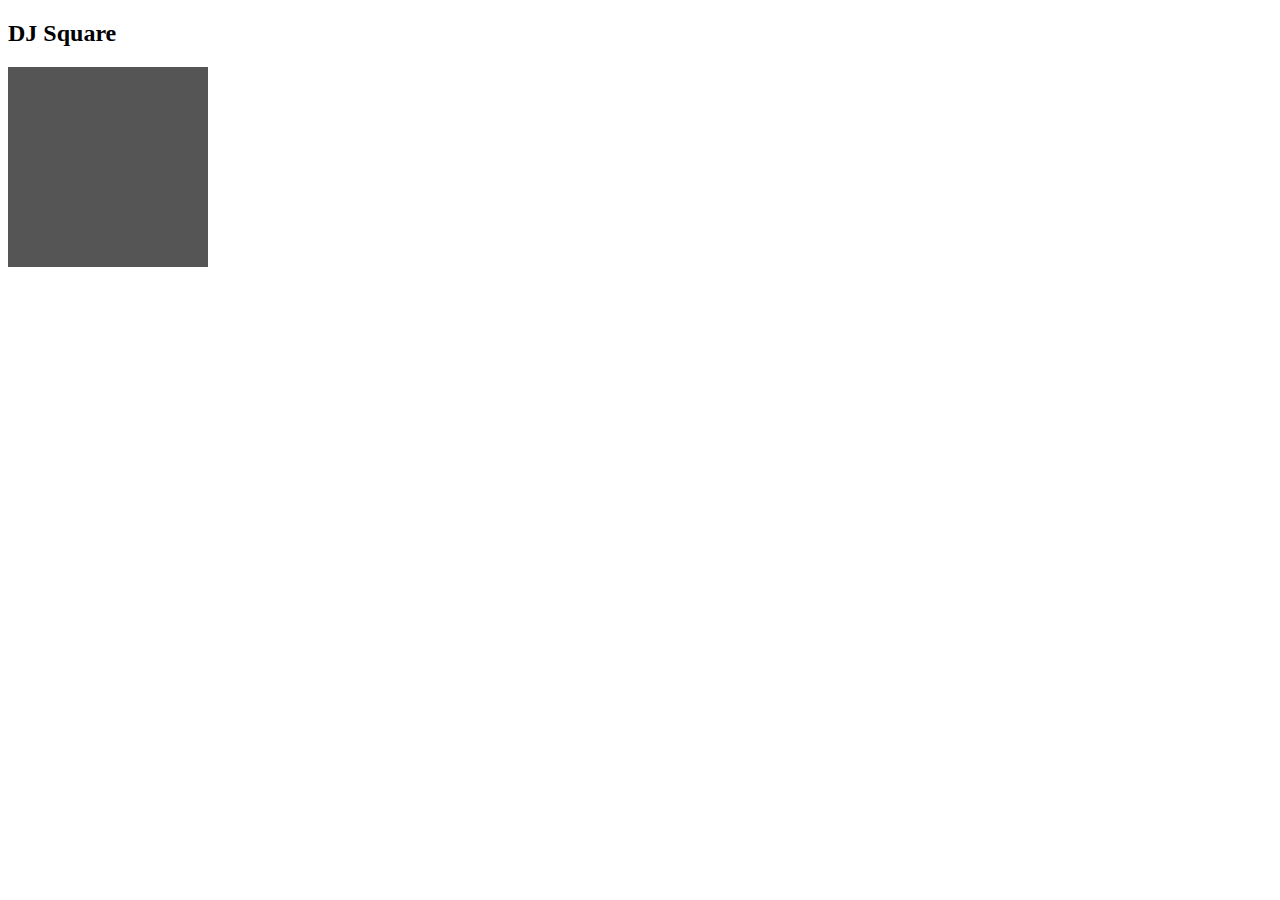
<file: week4/index.html>
<!DOCTYPE html>
<html>
<head>
<meta name="viewport" content="width=device-width, initial-scale=1">


<link rel="stylesheet" href="styles.css">
</head>
<body>
    
<h2>DJ Square</h2>
<div id="square"></div>

<script src="index.js"></script>

</body>
</html>
</file>
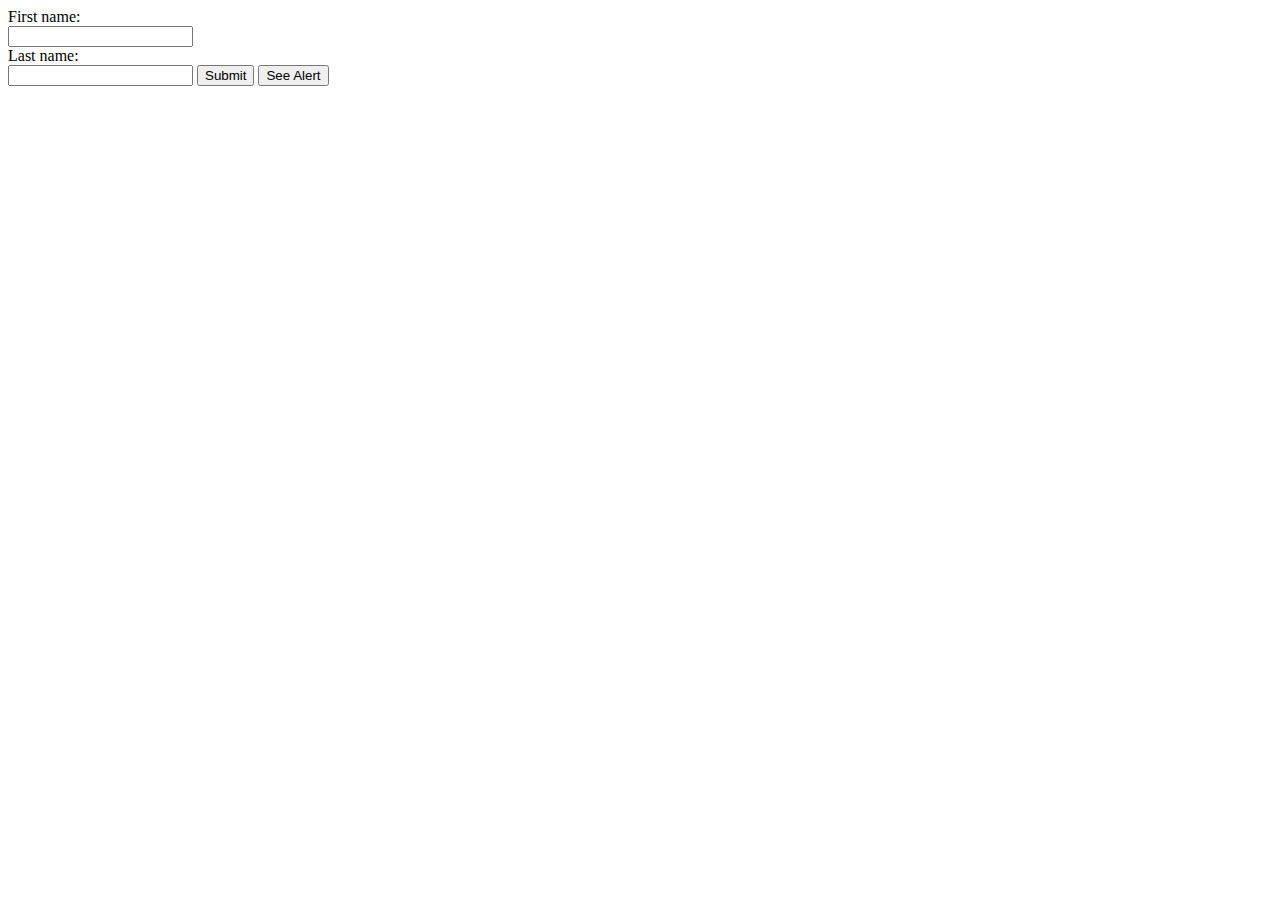
<file: week5/index.html>
<!DOCTYPE html>
<html>
<head>
<title></title>
</head>
<body>
    <form>
        <label for="fname">First name:</label><br>
        <input type="text" id="fname" name="fname"><br>
        <label for="lname">Last name:</label><br>
        <input type="text" id="lname" name="lname">
        <input type="submit" value="Submit">
        <input type="button" value="See Alert" onclick="alert('Alert!');"/>
      </form>
</body>
</html>
</file>
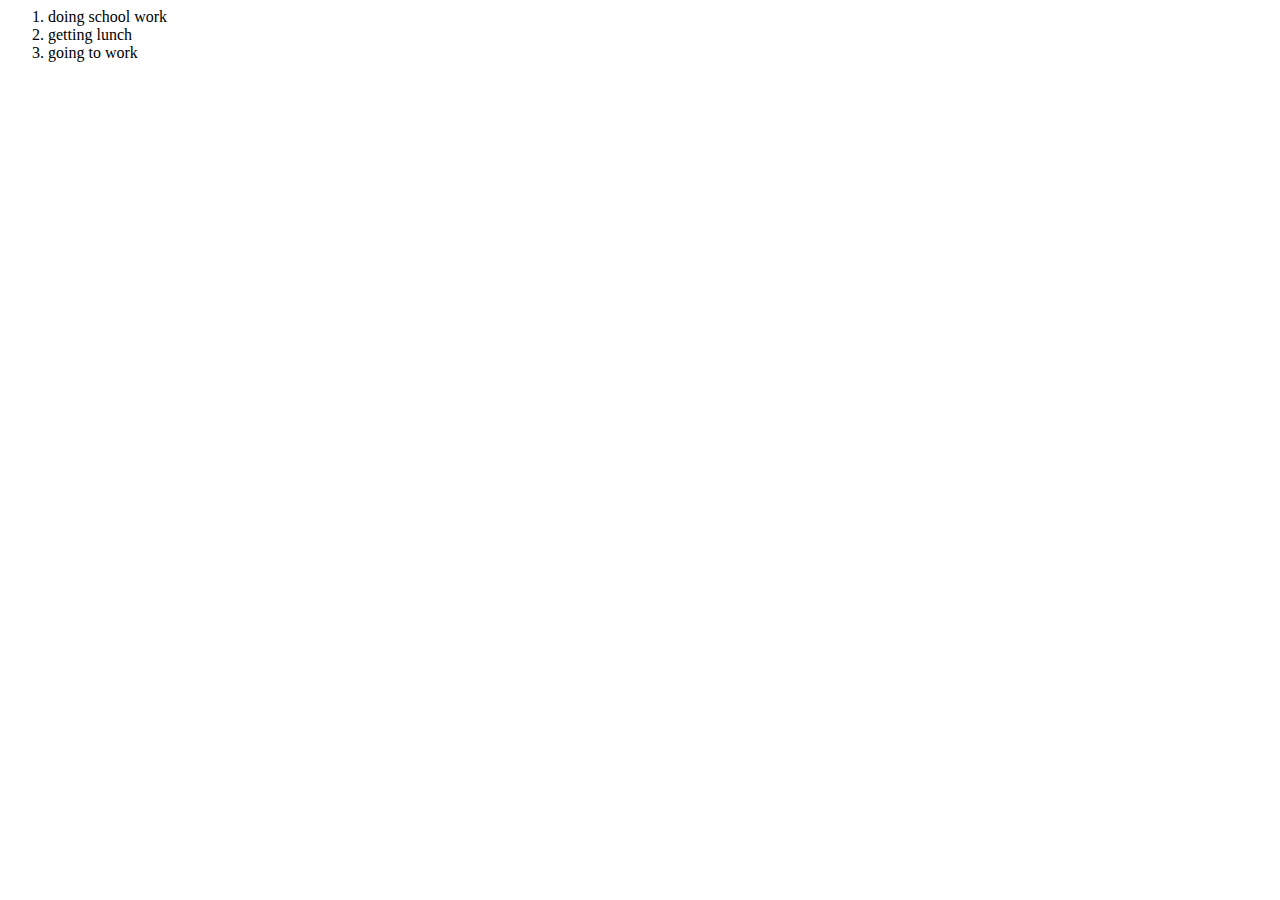
<file: week2/project1.html>
<html>
    <head>
    </head>
    <body>
        <nav id="my-nav"></nav>
        <h1 id="my-h1"></h1>
        <p id="my-p"></p>
        <ol id="list1">
        <li>doing school work</li>
        <li>getting lunch</li>
        <li>going to work</li>
    </ol>
        <footer id="my-footer"></footer>
        <script src="index.js"></script>
    </body>
</html>
</file>
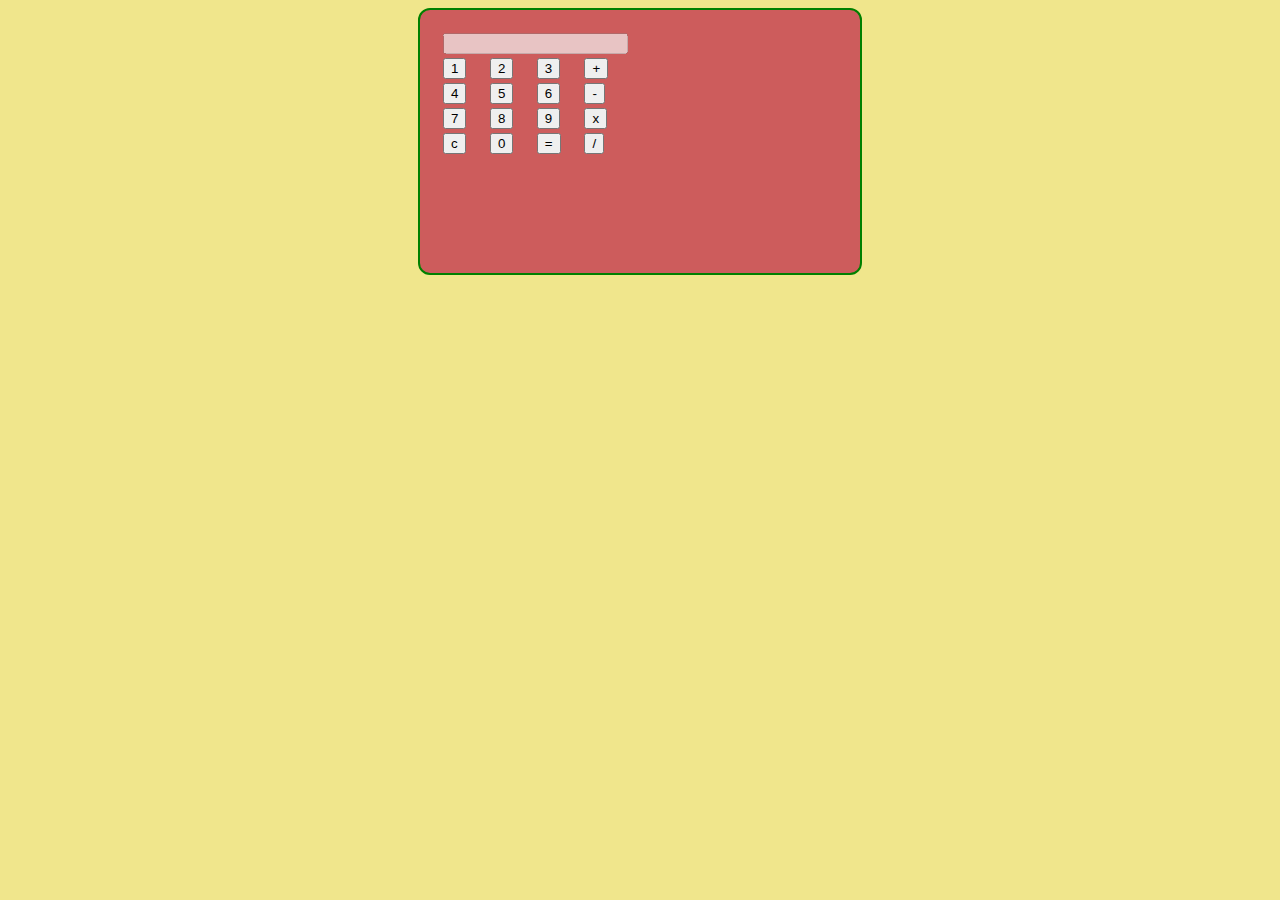
<file: week4/project2.html>
<html>
   <head>
    <link rel="stylesheet" href="project2.css">
    </head>
   <body>
       <div id= "my-calc">
      <form name="calculator">
         <table>
            <tr>
               <td colspan="4">
                  <input type="text" name="display" id="display" disabled>
               </td>
            </tr>
            <div>
            <tr>
               <td><input type="button" name="one" value="1" onclick="calculator.display.value += '1'"></td>
               <td><input type="button" name="two" value="2" onclick="calculator.display.value += '2'"></td>
               <td><input type="button" name="three" value="3" onclick="calculator.display.value += '3'"></td>
               <td><input type="button" class="operator" name="plus" value="+" onclick="calculator.display.value += '+'"></td>
            </tr>
            </div>
            <div>
            <tr>
               <td><input type="button" name="four" value="4" onclick="calculator.display.value += '4'"></td>
               <td><input type="button" name="five" value="5" onclick="calculator.display.value += '5'"></td>
               <td><input type="button" name="six" value="6" onclick="calculator.display.value += '6'"></td>
               <td><input type="button" class="operator" name="minus" value="-" onclick="calculator.display.value += '-'"></td>
            </tr>
            </div>
            <div>
            <tr>
               <td><input type="button" name="seven" value="7" onclick="calculator.display.value += '7'"></td>
               <td><input type="button" name="eight" value="8" onclick="calculator.display.value += '8'"></td>
               <td><input type="button" name="nine" value="9" onclick="calculator.display.value += '9'"></td>
               <td><input type="button" class="operator" name="times" value="x" onclick="calculator.display.value += '*'"></td>
            </tr>
            </div>
            <div>
                <tr>
                    <td><input type="button" id="clear" name="clear" value="c" onclick="calculator.display.value = ''"></td>
                    <td><input type="button" name="zero" value="0" onclick="calculator.display.value += '0'"></td>
                    <td><input type="button" name="doit" value="=" onclick="calculator.display.value = eval(calculator.display.value)"></td>
                    <td><input type="button" class="operator" name="div" value="/" onclick="calculator.display.value += '/'"></td>
                 </tr>
            </div>
         </table>
      </form>
      </div>
   </body>
</html>
</file>
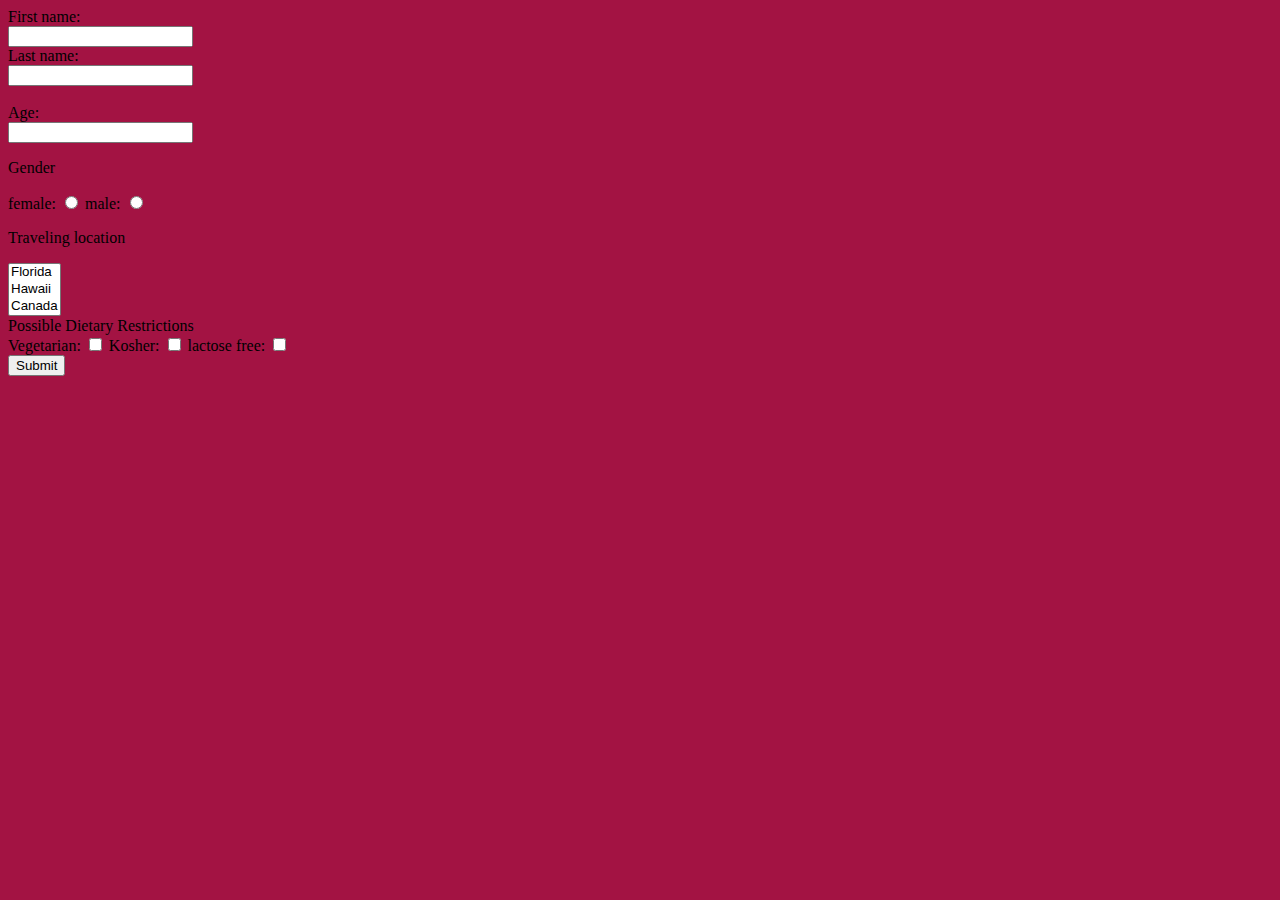
<file: week5/index2.html>
<!DOCTYPE html>
<html>
<head>
    <link rel="stylesheet" href="styles.css">
    
</head>
<body>
    <form id="myForm">
        <label for="fname">First name:</label><br>
        <input type="text" id="fname" name="fname"><br>
        <label for="lname">Last name:</label><br>
        <input type="text" id="lname" name="lname"><br><br>
        <label for="age">Age:</label><br>
        <input type="text" id="age" name="age">
      <p>Gender</p>
      female: <input type="radio" id="myRadio">
      male: <input type="radio" id="myRadio">
      <div>
      <p>Traveling location</p>
      </div>
      <div>
        <select id="myLocations" size="3">
            <option>Florida</option>
            <option>Hawaii</option>
            <option>Canada</option>
        </select>
      </div>
      <div>
          <span>Possible Dietary Restrictions</span>
      </div>
      <div>
          Vegetarian: <input type="checkbox" id="myCheck">
          Kosher: <input type="checkbox" id="myCheck2">
          lactose free: <input type="checkbox" id="myCheck3">
      </div>
      <div>
        <input type="submit" value="Submit"/>
      </div>
    </form>
      <script src= "index2.js"></script>
</body>
</html>
</file>
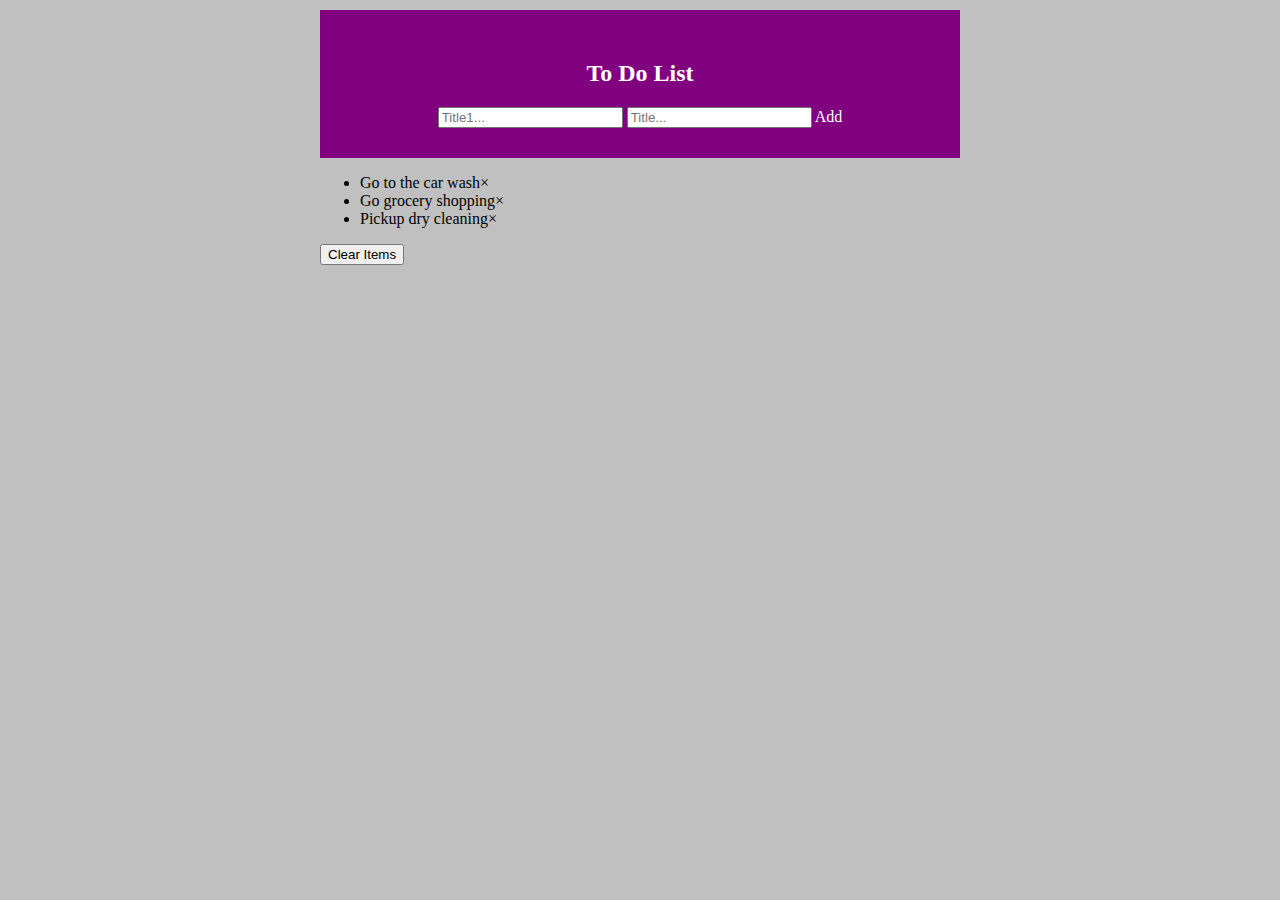
<file: week7/capstone_project.html>
<!DOCTYPE html>
<html>
  <head>
    <link rel="stylesheet" type="text/css" href="style.css">
  </head>
  <body>
    <div id="header">
      <form name="list">
      <h2>To Do List</h2>
      <!-- <label for="new task-1">Title</label><input id="new-task-1" type="text"><br> -->
      <input type="text" id="myInput2" placeholder="Title1...">
      <input type="text" id="myInput" placeholder="Title...">
      <span onclick="newElement()" class="addBtn">Add</span>
    </div>
    <ul id="myUL">
      <li class="checked">Go to the car wash</li>
      <li>Go grocery shopping</li>
      <li>Pickup dry cleaning</li>
    </ul>
    <button type="button" id="clear-list" onclick="removeAll()">Clear Items</button>
    <script type="text/javascript" src="script.js"></script>
  </form>
  </body>
</html>
</file>
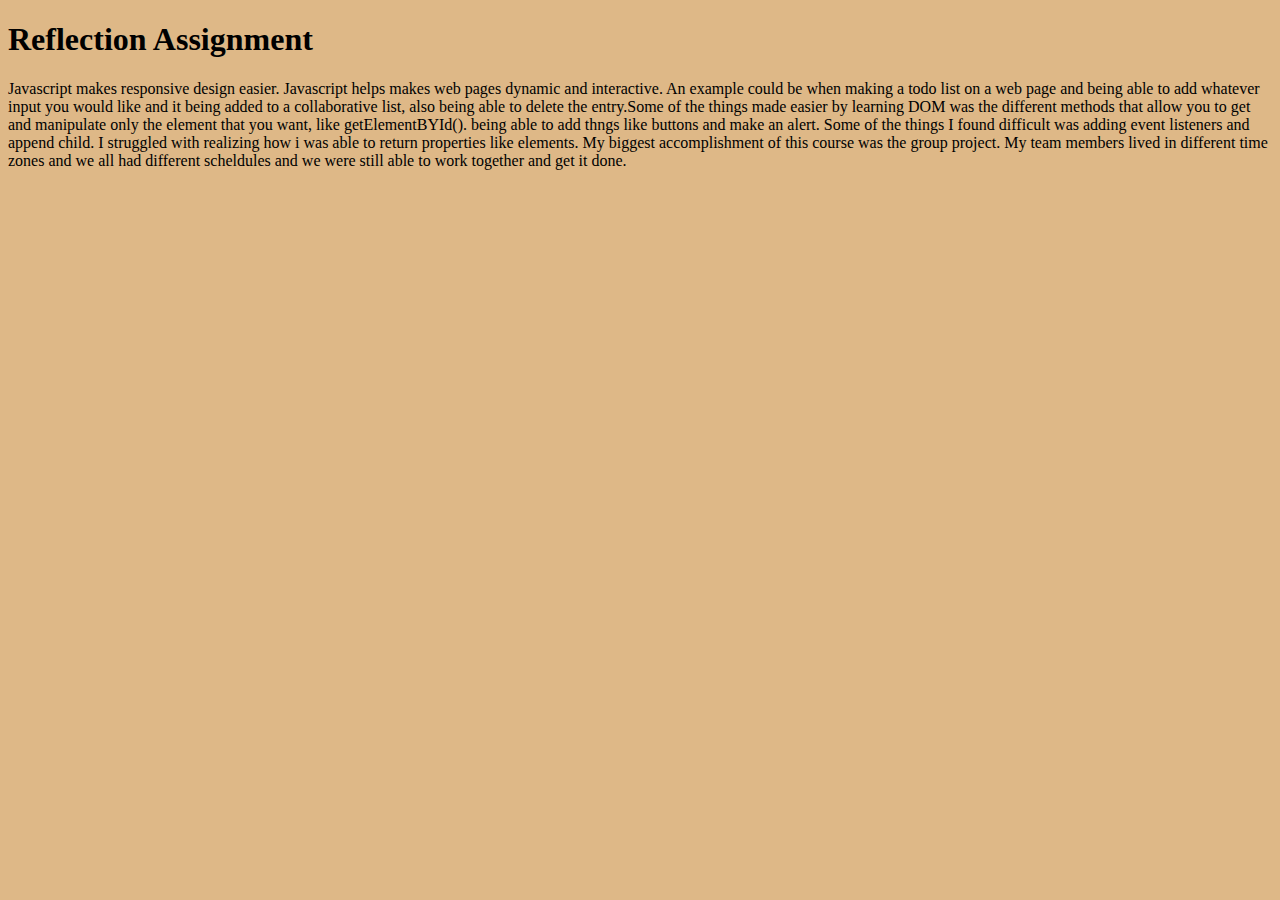
<file: week8/reflection.html>
<!DOCTYPE html>
<html lang="en">
<head>
    <meta charset="UTF-8">
    <meta name="viewport" content="width=device-width, initial-scale=1.0">
    <title>Document</title>
    <link rel="stylesheet" href="styles.css">
</head>
<body>
    <h1>Reflection Assignment</h1>
    <p>Javascript makes responsive design easier. Javascript helps makes web pages dynamic and interactive. An example could be when making a todo list on a web page and being able to add whatever input you would like and it being added to a collaborative list, also being able to delete the entry.Some of the things made easier by learning DOM was the different methods that allow you to get and manipulate only the element that you want, like getElementBYId(). being able to add thngs like buttons and make an alert. Some of the things I found difficult was adding event listeners and append child. I struggled with realizing how i was able to return properties like elements. My biggest accomplishment of this course was the group project. My team members lived in different time zones and we all had different scheldules and we were still able to work together and get it done. </p>
    
</body>
</html>
</file>
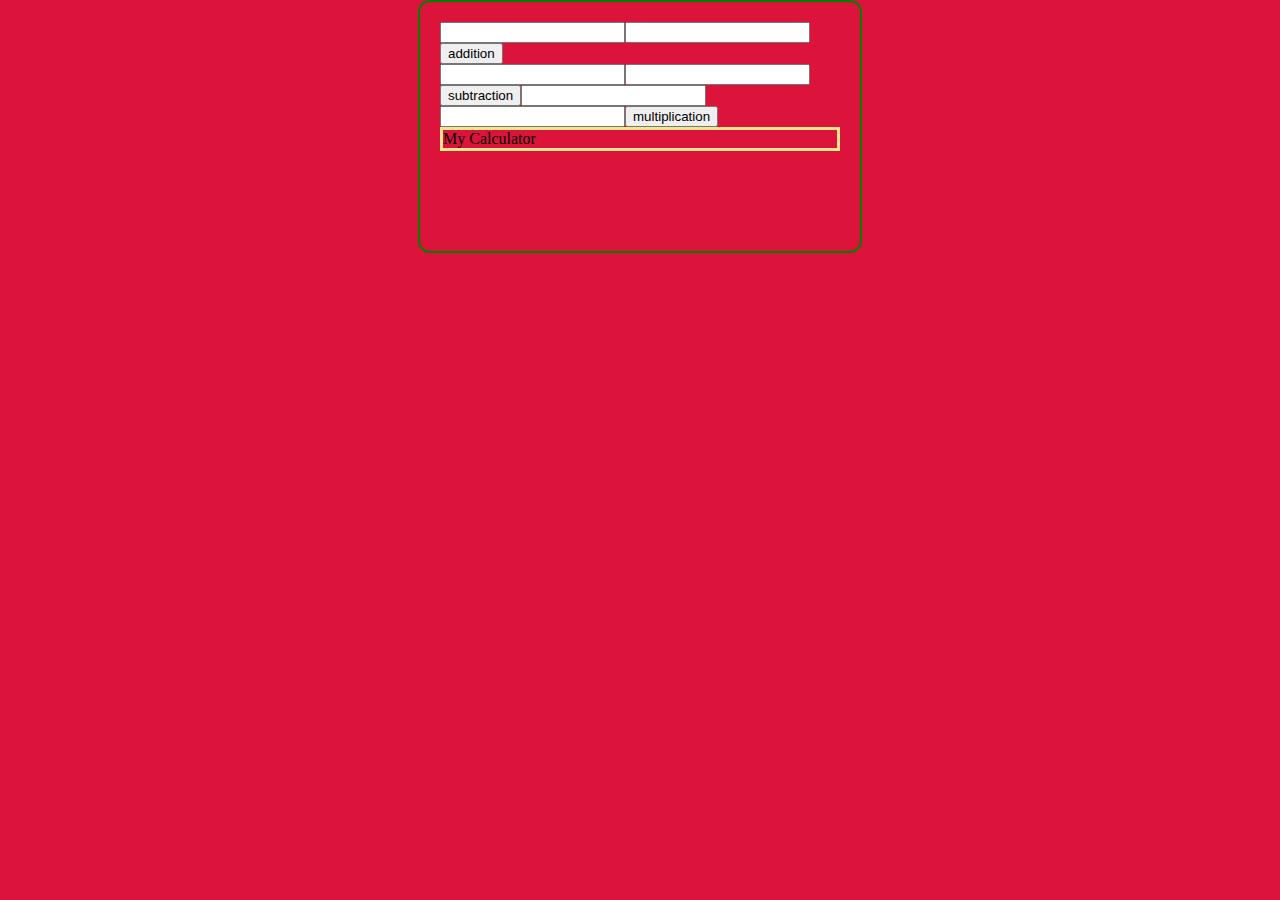
<file: week4/index2.js/calculator_project2.html>
<!DOCTYPE html>
<html lang="en">
<head>
    <link rel="stylesheet" href="styles.css">
</head>
<body>
    <div id= "my-calc"></div>
    <form name="calculator"></form>
    <script src="index2.js"></script>
    <footer id= "title">My Calculator</footer>
</body>
</html>
</file>
<file: week4/styles.css>
#square {
    height: 200px;
    width: 200px;
    background-color: #555;
  }
</file>
<file: week4/project2.css>
#my-calc{
    position: relative;
    width: 400px;
    border: 2px solid green;
    border-radius: 12px;
    margin: 0px auto;
    padding: 20px 20px 100px 20px;
    background-color: indianred;
}
body{
    background-color: khaki;
}
</file>
<file: week5/styles.css>
body {
    background-color: rgb(163, 19, 67);
}
</file>
<file: week7/style.css>
body {
    margin: 10px auto;
    min-width: 250px;
    max-width: 50%;
    background-color: silver;
  }
  * {
    box-sizing: border-box;
  }
  #header {
    background-color: purple;
    padding: 30px 40px;
    color: white;
    text-align: center;
  }
</file>
<file: week8/styles.css>
body{
    background-color: burlywood;
}
</file>
<file: week4/index2.js/styles.css>
body{
    background-color: khaki;
        position: relative;
        width: 400px;
        border: 2px solid green;
        border-radius: 12px;
        margin: 0px auto;
        padding: 20px 20px 100px 20px;
        background-color: crimson;
}
#title{
    border: 3px solid khaki;
}
</file>
